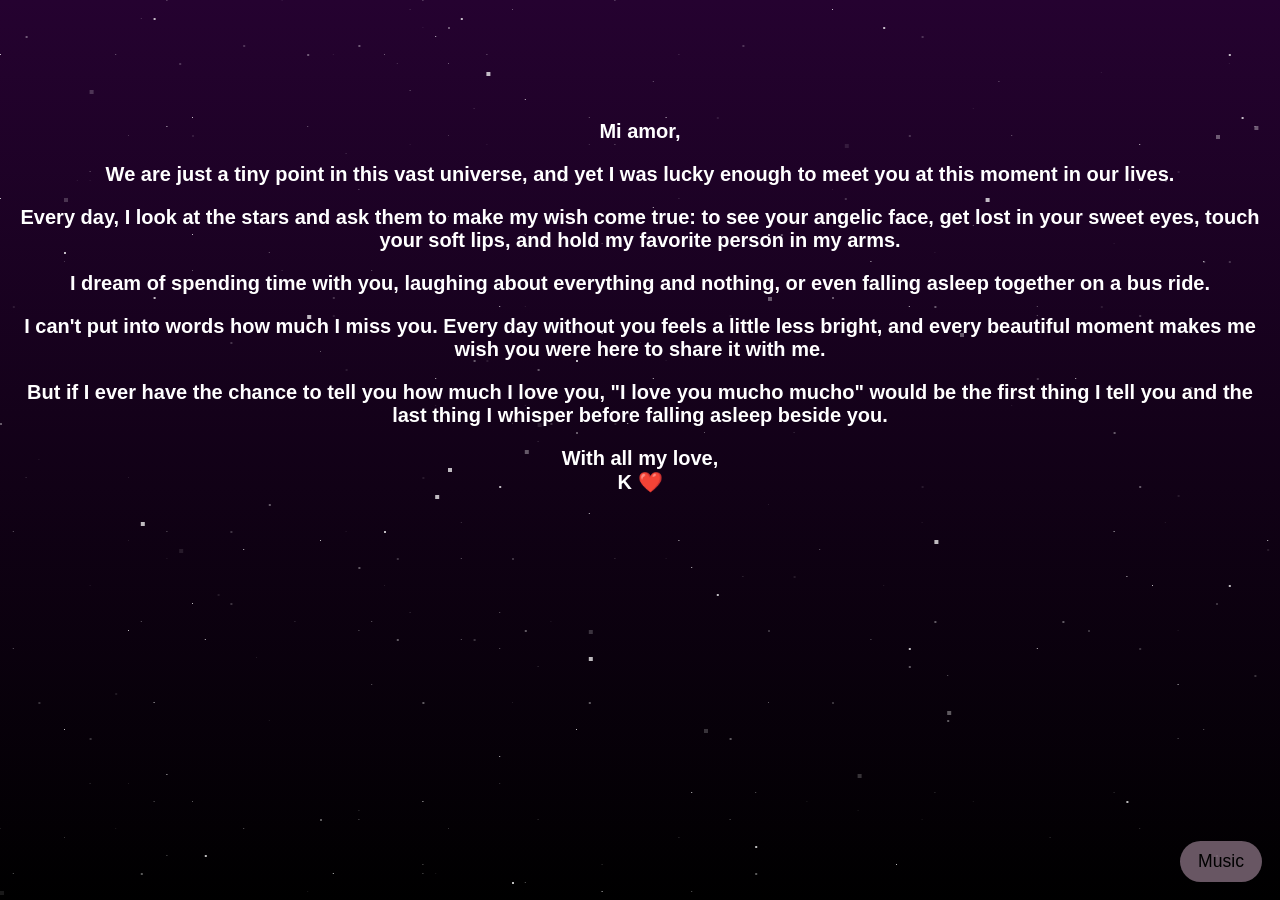
<file: pantalla2.html>
<!DOCTYPE html>
<ntml lang="es">
<head>
    <meta charset="UTF-8">
    <meta http-equiv="X-UA-Compatible" content="IE=edge">
    <meta name="viewport" content="width=device-width,
    initial-scale=1.0">
    <title>10 month anniversary</title>
    <link rel="stylesheet" href="./index.css">
    <script type="module" src="./index.js"></script>
</head>
<body>
    <div class="container">
        <div class="space space-1"></div>
        <div class="space space-2"></div>
        <div class="space space-3"></div>
    </div>
    <div id="follow">
      <h1 class="titulo"> 
    <p class="linea linea1">Mi amor,</p>
<p class="linea linea2">We are just a tiny point in this vast universe, and yet I was lucky enough to meet you at this moment in our lives.</p>
<p class="linea linea3">Every day, I look at the stars and ask them to make my wish come true: to see your angelic face, get lost in your sweet eyes, touch your soft lips, and hold my favorite person in my arms.</p>
<p class="linea linea4">I dream of spending time with you, laughing about everything and nothing, or even falling asleep together on a bus ride.</p>
<p class="linea linea5">I can't put into words how much I miss you. Every day without you feels a little less bright, and every beautiful moment makes me wish you were here to share it with me.</p>
<p class="linea linea6">But if I ever have the chance to tell you how much I love you, "I love you mucho mucho" would be the first thing I tell you and the last thing I whisper before falling asleep beside you.</p>
<p class="linea linea7"> With all my love,<br>
K ❤️<br></p>
</h1>
    </div>
</body>
<div class="box">
    <button id="playMusic">Play me</button>
  </div>
<audio src="love-song.mp3" id="bg-music" preload="auto" ></audio> 

</html>
</file>
<file: index.css>
body {
    background: #171717;
}
.titulo {
            color: white;
            font-size: 20px;
            font-weight: bold;
            margin-top: 120px;
            margin-bottom: 30px;
            text-align: center;
            font-family: 'Montserrat', sans-serif;
            position: relative;
   
}
.linea {
    opacity: 0;
    animation: aparecer 2s forwards;
}

.linea1 { animation-delay: 0s; }
.linea2 { animation-delay: 2s; }
.linea3 { animation-delay: 6s; }
.linea4 { animation-delay: 10s; }
.linea5 { animation-delay: 14s; }
.linea6 { animation-delay: 18s; }
.linea7 { animation-delay: 22s; }

@keyframes aparecer {
    from {
        opacity: 0;
        transform: translateY(20px);
    }
    to {
        opacity: 1;
        transform: translateY(0);
    }
}
.container {
    background-image: linear-gradient( #250230, #000);
    position: fixed;
    inset: 0;
}
.space {

    width: var(--size);
    height: var(--size);
    background: -#fff;
    box-shadow: var(--space-layer);
    position: absolute;
    top: 0;
    left: 0;
    opacity: 0.75;
    animation: moveStars var(--duration) linear infinite;
}
@keyframes moveStars {
    from { transform: translateY(0); }
    to { transform: translateY(-100vh); }

}
#playMusic {
  background: linear-gradient(90deg, #ff00ff, #ff66cc);
  border: none;
  color: white;
  font-size: 1.2em;
  padding: 12px 30px;
  border-radius: 30px;
  cursor: pointer;
  box-shadow: 0 0 15px #ff00ff;
  transition: 0.3s;
  margin-top: 20px;
}

#playMusic:hover {
  transform: scale(1.1);
  box-shadow: 0 0 25px #ff66ff;
}
</file>
